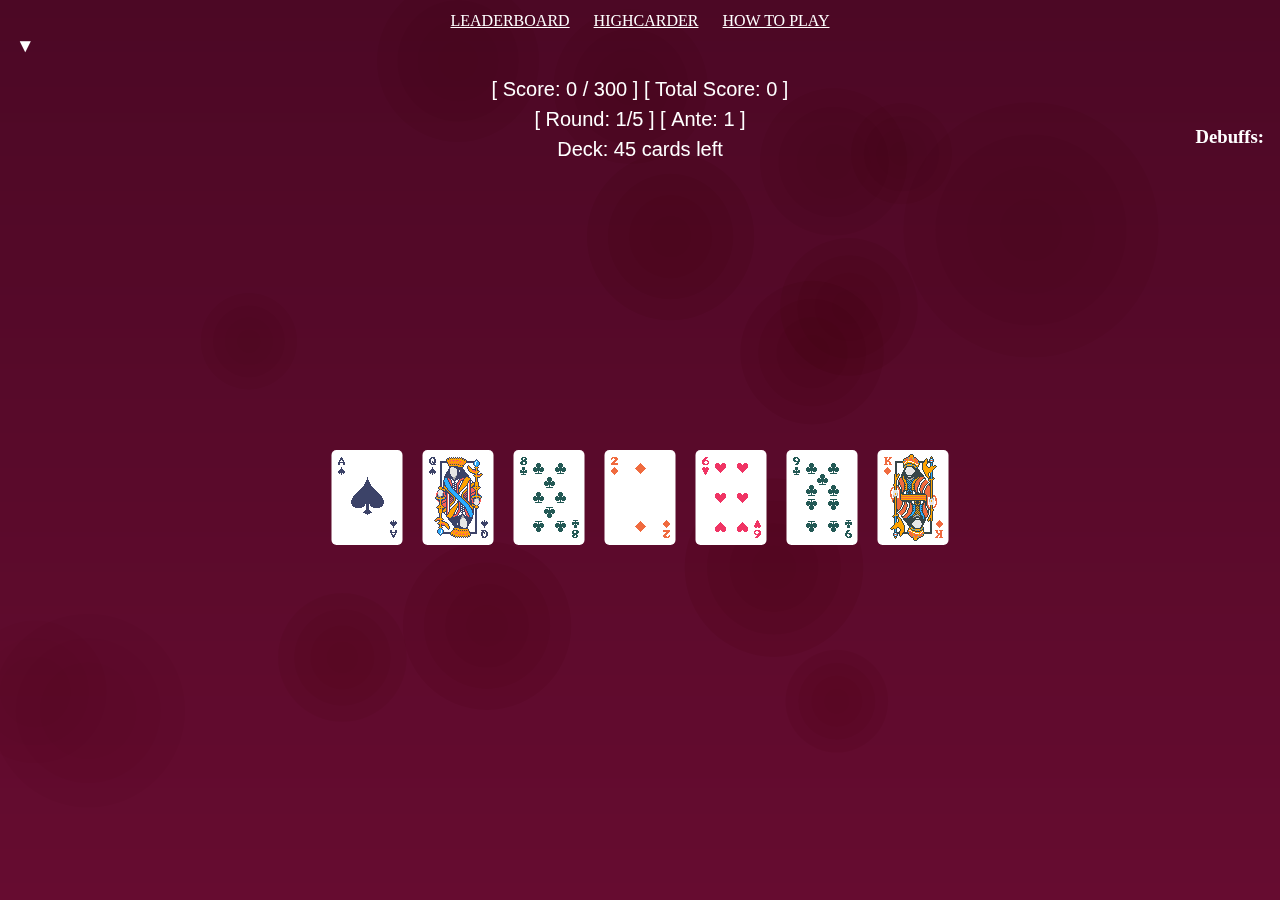
<file: index.html>
<!DOCTYPE html>
<html lang="">

<head>
  <meta charset="utf-8">
  <meta name="viewport" content="width=device-width, initial-scale=1.0">
  <title>Highcarder</title>
  <link href="styles.css" type="text/css" rel="stylesheet">
  <link href="index.css" type="text/css" rel="stylesheet">

  <!-- 
    _____          __  __ ______    _____  _____ _____  _____ _____ _______ _____ 
  / ____|   /\   |  \/  |  ____|  / ____|/ ____|  __ \|_   _|  __ \__   __/ ____|
 | |  __   /  \  | \  / | |__    | (___ | |    | |__) | | | | |__) | | | | (___  
 | | |_ | / /\ \ | |\/| |  __|    \___ \| |    |  _  /  | | |  ___/  | |  \___ \ 
 | |__| |/ ____ \| |  | | |____   ____) | |____| | \ \ _| |_| |      | |  ____) |
  \_____/_/    \_\_|  |_|______| |_____/ \_____|_|  \_\_____|_|      |_| |_____/ 
                                                                                 
  made using ASCII generator: https://patorjk.com/software/taag/#p=display&f=Big&t=GAME%20SCRIPTS 
  -->

  <!-- bruh
   -->
  <!-- P5.js library -->
  <script src="/p5/p5.min.js"></script>

  <!-- globals / upgrades -->
  <script src="/assets/js/main/globals.js"></script> <!-- globals -->
  <script src="/assets/js/upgrades/packs.js"></script> <!-- upgrades: boosters -->
  <script src="/assets/js/upgrades/editperks.js"></script> <!-- upgrades: refinements -->
  <script src="/assets/js/upgrades/passiveperks.js"></script> <!-- upgrades: abilities -->
  <script src="/assets/js/upgrades/perks.js"></script> <!-- upgrades: perks -->
  <script src="/assets/js/upgrades/debuffs.js"></script> <!-- debuffs (im too lazy to move it out of debuffs)-->
  <script src="/assets/js/upgrades/helpers.js"></script> <!-- helper functions for upgrades -->

  <!-- classes -->
  <script src="/assets/js/classes/card.js"></script>
  <script src="/assets/js/classes/upgradeChoice.js"></script> <!-- game logic -->
  <script src="/assets/js/classes/buttons.js"></script> <!-- all button classes -->

  <!-- main scripts -->
  <script src="/assets/js/main/sketch.js"></script> <!-- main -->
  <script src="/assets/js/main/UI.js"></script> <!-- UI code -->
  <script src="/assets/js/main/input.js"></script> <!-- input logic -->

  <!-- game state scripts-->
  <script src="/assets/js/main/game.js"></script> <!-- main game -->
  <script src="/assets/js/main/upgradephase.js"></script> <!-- upgrade phase -->
  <script src="/assets/js/main/gamestatelogic.js"></script> <!-- gamestate logic phase -->
  <script src="/assets/js/debug.js"></script> <!-- debug functions, used in console -->

</head>

<header>
  <nav>
    <div class="navpage">
      <div class="nav-container">
        <a href="leaderboard.html">LEADERBOARD</a>
        <a href="index.html">HIGHCARDER</a>
        <a href="howtoplay.html">HOW TO PLAY</a>
      </div>
    </div>
  </nav>
</header>

<body>

  <main>



    <div id="perkContainer">
      <h3 id="perk-header" class="prevent-select">
        <span class="arrow">▼</span>
      </h3>
      <div id="perk-display"></div>
    </div>

    <script>
      document.getElementById("perk-header").addEventListener("click", function () {
        const display = document.getElementById("perk-display");
        const arrow = this.querySelector(".arrow");

        display.classList.toggle("closed");
        arrow.classList.toggle("open");
      });
    </script>

    <div id="debuffContainer">
      <h3>Debuffs:</h3>
      <div id="debuffDisplay"></div>
    </div>




  </main>

</body>

</html>
</file>
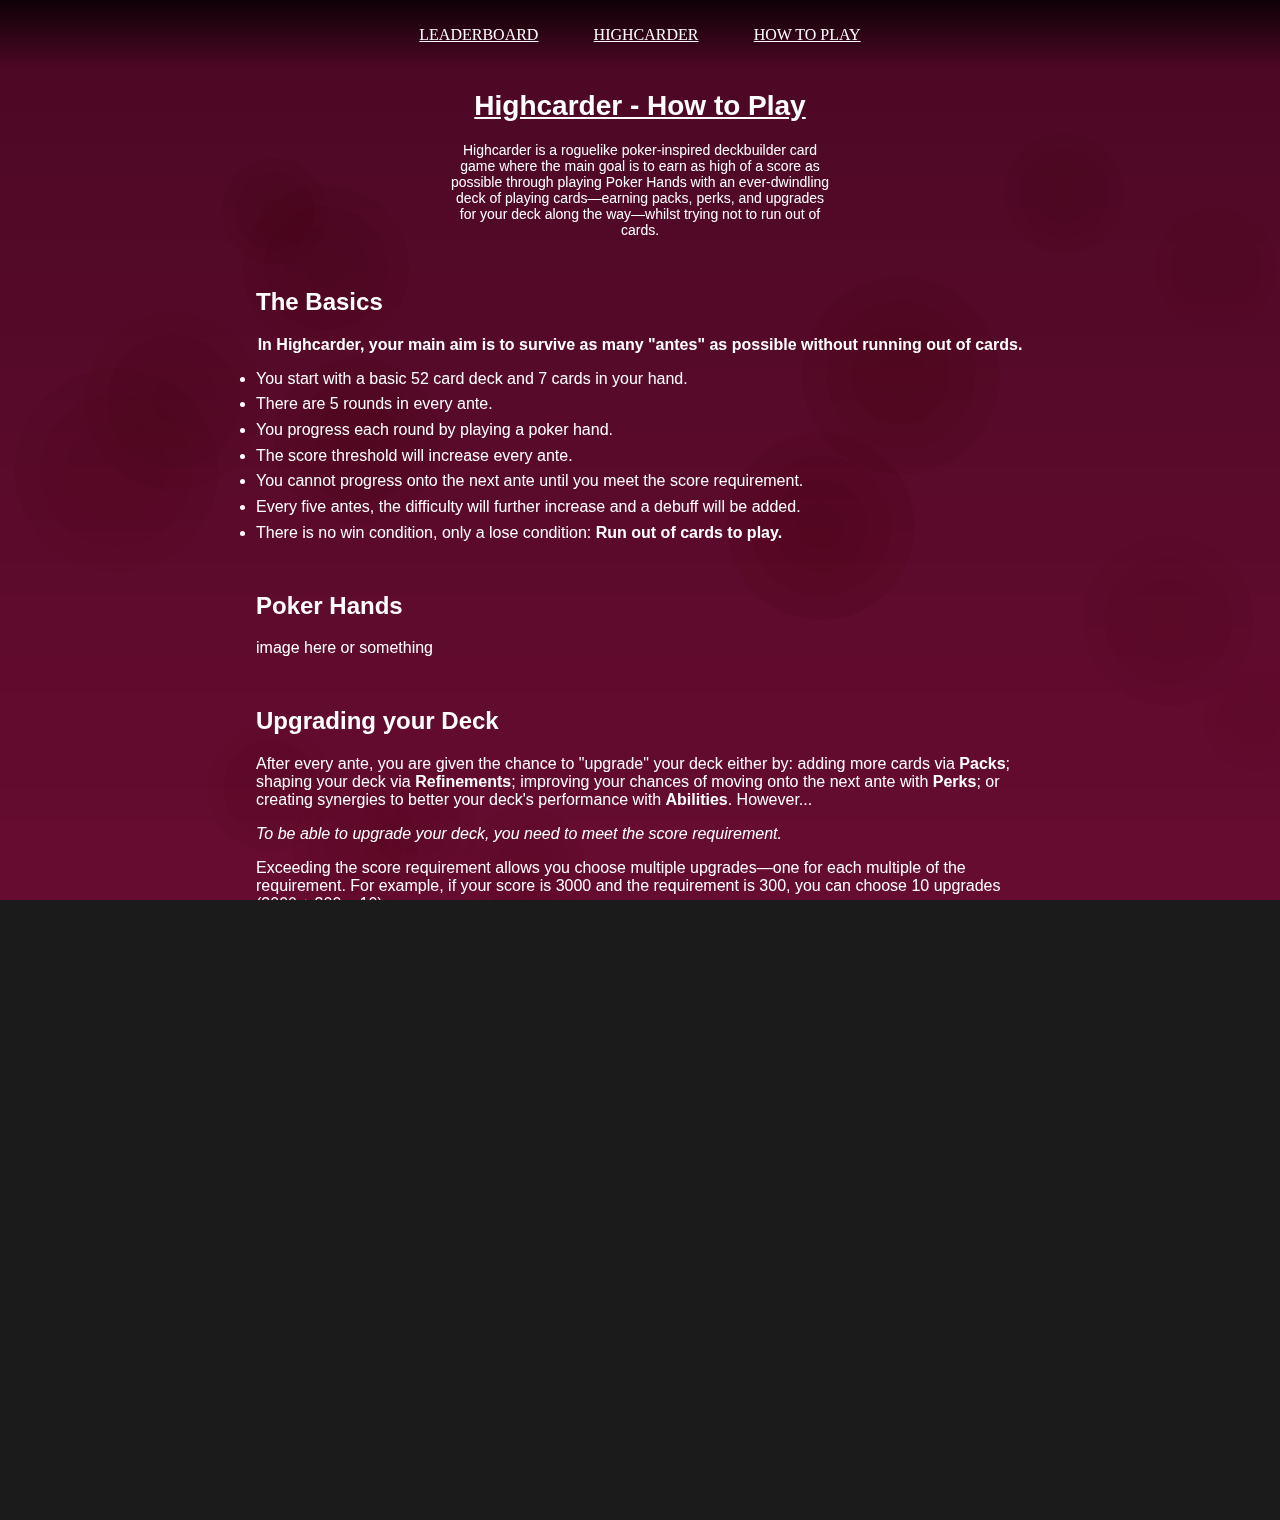
<file: howtoplay.html>
<!DOCTYPE html>
<html>

<head>
  <meta charset="UTF-8" />
  <meta name="viewport" content="width=device-width, initial-scale=1.0" />
  <title>Highcarder - How to Play</title>
  <style>
    html,
    body {
      margin: 0;
      padding: 0;
      overflow: auto;
      width: 100%;
      height: 100%;
    }

    header {
      position: fixed;
      top: 0;
      width: 100%;
      background: linear-gradient(to bottom, rgba(0, 0, 0, 0.8), transparent);
      text-align: center;
      color: white;
      z-index: 100;
      transition: background-color 0.3s ease;

      .nav-container a {
        display: inline-flex;
        color: white;
      }

      .navpage a {
        padding: 1%;
        margin: 1%;
      }
    }

    body {
      background-color: #1b1b1b;
    }

    main {
      font-family: Arial, Helvetica, sans-serif;
      margin-top: 7%;
      padding-inline: 20%;
      color: white;

      div:nth-of-type(1) {
        text-align: center;
        font-size: 14px;
        padding-inline: 25%;
      }

      div:nth-of-type(2) {

        p {
          text-align: center;
        }

        li {
          margin-bottom: 1%;
        }
      }

    }

    h1 {
      margin-bottom: 20px;
      text-decoration: underline;
      text-align: center;
    }

    h2 {
      margin-top: 50px;
    }
  </style>

  <script src="p5/p5.min.js"></script>
  <script src="/assets/js/background.js"></script>
</head>

<header id="header">
  <nav>
    <div class="navpage">
      <div class="nav-container">
        <a href="leaderboard.html">LEADERBOARD</a>
        <a href="index.html">HIGHCARDER</a>
        <a href="howtoplay.html">HOW TO PLAY</a>
      </div>
    </div>
  </nav>
</header>

<body>
  <main>
    <div>
      <h1>
        Highcarder - How to Play
      </h1>
      <p>
        Highcarder is a roguelike poker-inspired deckbuilder card game where the main goal is to earn
        as high of a score as possible through playing Poker Hands with an ever-dwindling deck of playing
        cards—earning packs, perks, and upgrades for your deck along the way—whilst trying not to run out of cards.
      </p>
    </div>

    <div>
      <h2>
        The Basics
      </h2>
      <p><b>In Highcarder, your main aim is to survive as many "antes" as possible without running out of cards.</b>
      </p>

      <li>You start with a basic 52 card deck and 7 cards in your hand.</li>
      <li>There are 5 rounds in every ante.</li>
      <li>You progress each round by playing a poker hand.</li>
      <li>The score threshold will increase every ante.</li>
      <li>You cannot progress onto the next ante until you meet the score requirement.</li>
      <li>Every five antes, the difficulty will further increase and a debuff will be added.</li>
      <li>There is no win condition, only a lose condition: <b>Run out of cards to play.</b></li>
    </div>

    <div>
      <h2>
        Poker Hands
      </h2>
      <p>image here or something</p>
    </div>

    <div>
      <h2>
        Upgrading your Deck
      </h2>

      <p>After every ante, you are given the chance to "upgrade" your deck either by: adding more cards via
        <b>Packs</b>; shaping your deck via <b>Refinements</b>; improving your chances of moving onto the next ante with
        <b>Perks</b>; or creating synergies to better your deck's performance with <b>Abilities</b>. However...
      </p>

      <p><i>To be able to upgrade your deck, you need to meet the score requirement.</i></p>

      <p>Exceeding the score requirement allows you choose multiple upgrades—one for each multiple of the requirement.
        For example, if your score is 3000 and the requirement is 300, you can choose 10 upgrades (3000 ÷ 300 = 10)
      </p>

      <h3>Rarities</h3>
      <p>Each upgrade has its own rarity, as common with many roguelike games. Some upgrades are more rarer than
        others, and thus are more stronger than others. The rarities within Highcarder as followed.
      </p>
      <li>Common (70%) - The basic bunch, ordinary and simple.</li>
      <li>Uncommon (15%) - More specialized, but nothing too special.</li>
      <li>Rare (6%) - Often times key to strategies, the engine to get things going.</li>
      <li>Mythical (2.5%) - "Event-tier" upgrades that can turn the tables.</li>
      <li>Legendary (0.5%) - The rarest out of them all, often setting you up for several antes.</li>
      <li>Cursed (1.5%) - High risk, high reward. They come with a heafty price, so don't be too greedy.</li>

      <h3>Skip / Store</h3>
      <p>If you don't like the current choice of upgrades, you are able to skip them and store the current upgrade
        point for the next upgrade phase. Doing this comes at a price however, as if you're unable to progress to
        the next ante within the round limit, you will lose the points you have stored.
      </p>

      <h3>Burning and Freezing Upgrades</h3>
      <p>During the upgrade phase, you are able to "burn" or "freeze" an upgrade. You will start with 3 burns and 
        freezes, and are able to gain more through Perks.
        <br><br>
        Burning an upgrade means to permanently remove it from your current playthrough entirely, allowing you to filter 
        through and thin the immense amount of upgrades within the pool. Once an upgrade has been burnt, you can never recover 
        it, so choose wisely. You are unable to burn Cursed upgrades however.
        <br><br>
        Freezing an upgrade means to keep it within your choices indefinately until you select it, allowing you to hold
        onto an upgrade if you're feeling indecisive. You cannot have more than one frozen upgrade at any time. You are 
        also able to unfreeze a frozen ability at any time, though this will not recover a freeze used, so choose wisely.
      </p>

    </div>

  </main>

  <script>
    const header = document.getElementById("header");

    window.addEventListener('scroll', () => {
      const scrollY = window.scrollY;
      const maxScroll = 500;
      const opacity = Math.min(scrollY / maxScroll, 1);

      header.style.background = `linear-gradient(to bottom, rgba(0, 0, 0, ${opacity}), transparent)`
    });
  </script>
</body>

</html>
</file>
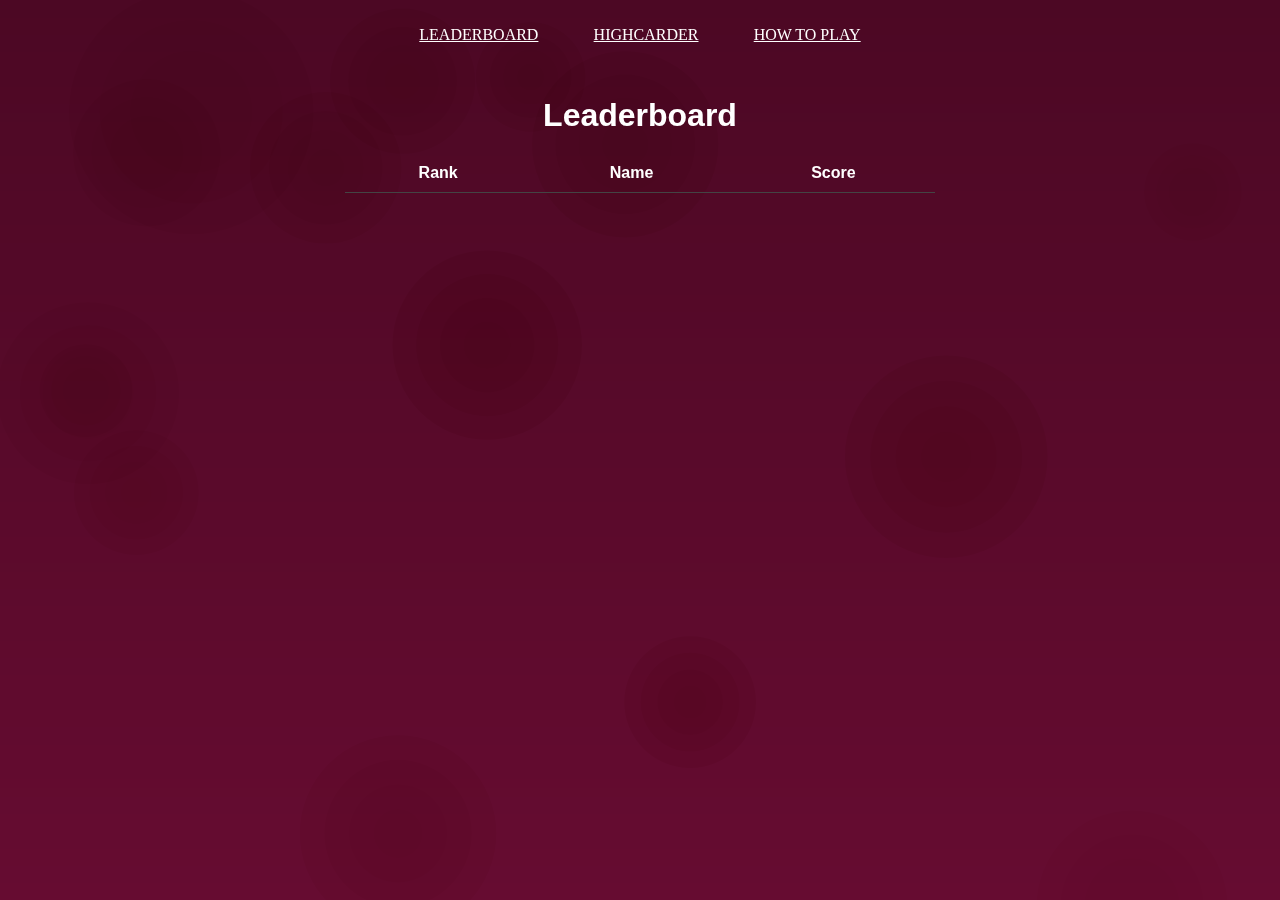
<file: leaderboard.html>
<!DOCTYPE html>
<html>
<head>
  <title>Highcarder - Leaderboard</title>
  <style>
    html, body {
      margin: 0;
      padding: 0;
      overflow: auto;
    }
    
    nav {
      position: absolute;
      width: 100%;
      text-align: center;
    }

    .nav-container a {
      display: inline-flex;
      color: white;
    }

    .navpage a {
      padding: 1%;
      margin: 1%;
    }
    

    main { 
      font-family: sans-serif; 
      color: #fff; 
      text-align: center; 
      margin-top: 2%;
      padding: 50px; 
    }

    h1 { 
      margin-bottom: 20px; 
    }

    table { 
      margin: auto; 
      border-collapse: collapse; 
      width: 50%; 
    }

    th, td { 
      padding: 10px; 
      border-bottom: 1px solid #444; 
    }

    tr:nth-child(even) {
       background: #222; 
    }
  
  </style>

  <script src="p5/p5.min.js"></script>
  <script src="/assets/js/background.js"></script>
</head>

<header>
  <nav>
    <div class="navpage">
      <div class="nav-container">
        <a href="leaderboard.html">LEADERBOARD</a>
        <a href="index.html">HIGHCARDER</a>
        <a href="howtoplay.html">HOW TO PLAY</a>
      </div>
    </div>
  </nav>
</header>

<body>
  <main>
    <h1>Leaderboard</h1>
    <table id="leaderboard">
      <thead>
        <tr> <th>Rank</th> <th>Name</th> <th>Score</th> </tr>
      </thead>
      <tbody></tbody>
    </table>
  </main>
  

  <script>
    const leaderboard = JSON.parse(localStorage.getItem("leaderboard")) || [];
    const tbody = document.querySelector("#leaderboard tbody");

    leaderboard.forEach((entry, index) => {
      const row = document.createElement("tr");
      row.innerHTML = `<td>${index + 1}</td><td>${entry.name}</td><td>${entry.score}</td>`;
      tbody.appendChild(row);
    });
  </script>
</body>
</html>
</file>
<file: styles.css>
/* FONT FAMILIES
FROM GOOGLE FONTS:
https://fonts.google.com/specimen/PT+Serif?categoryFilters=Serif:%2FSerif%2F*,%2FSlab%2F**/

html,
body {
    margin: 0;
    padding: 0;
    overflow: auto;
    width: 100%;
    height: 100%;
}


.navpage a {
    padding: 1em;
    margin: 0.5em;
}

.nav-container {
    /* so it centers in the screen */
    width: 600px;
    position: absolute;
    top: 0;
    left: 50%;
    transform: translateX(-50%);

    display: flex;
    justify-content: center;
    text-decoration: none;
}

.nav-container a {
    font-family: "PT Serif", serif;
    color: white;
}



/* prevents text from being highlighted - 
  for the perk containers 
  CSS from: https://www.w3schools.com/howto/howto_css_disable_text_selection.asp*/
.prevent-select {
    -webkit-user-select: none;
    /* Safari */
    -ms-user-select: none;
    /* IE 10 and IE 11 */
    user-select: none;
    /* Standard syntax */
}


body {
    background-color: #1b1b1b;
}

footer {
    margin: 20%;
}
</file>
<file: index.css>
html, body {
    margin: 0;
    padding: 0;
    overflow: auto;
    width: 100%;
    height: 100%;
    min-width: 1200px;
    min-height: 800px;
  }

  body {
    justify-content: center;
    background-color: #1b1b1b;
  }

  main {
    display: inline;
  }

  nav {
    position: absolute;
    width: 100%;
    min-width: 1200px;
    text-align: center;
  }

  /* prevents text from being highlighted - 
  for the perk containers 
  CSS from: https://www.w3schools.com/howto/howto_css_disable_text_selection.asp*/
  .prevent-select {
    -webkit-user-select: none; /* Safari */
    -ms-user-select: none; /* IE 10 and IE 11 */
    user-select: none; /* Standard syntax */
  }

  .nav-container a {
    display: inline-flex;
    color: white;
  }

  .navpage a {
    padding: 1%;
    margin: 1%;
  }

  #gameCanvas{
    display: inline-flex;
  }

  #effectContainer {
    display: flex;
    width: 100%;
  }

  #debuffContainer {
    color: white;
    padding: 1em;
    text-align: right;
    width: 15%;
    margin-left: auto;
  }

  .debuff-item {
    display: inline-block;
    text-align: right;

    strong {
      font-size: 18px;
    }

    .debuff-desc {
      display: inline;
      align-items: center;
      margin-bottom: 1em;
    }

    p {
      font-size: 12px;
      padding: 0;
      margin: 0;
    }
  }

  #perkContainer {
    color: white; 
    padding: 1em; 
    width: 15%;
  }

  .perk-item{
    display: inline-block;
    
    strong {
      font-size: 18px;
    }

    .perk-desc{
    display: inline-flex;
    align-items: center;
    margin-bottom: 1em;

    p {
      font-size: 12px;
      padding: 0;
      margin: 0;
    }
    
    button {
      width: 70px;
      margin-left: 1em;
    }
  }
}
</file>
